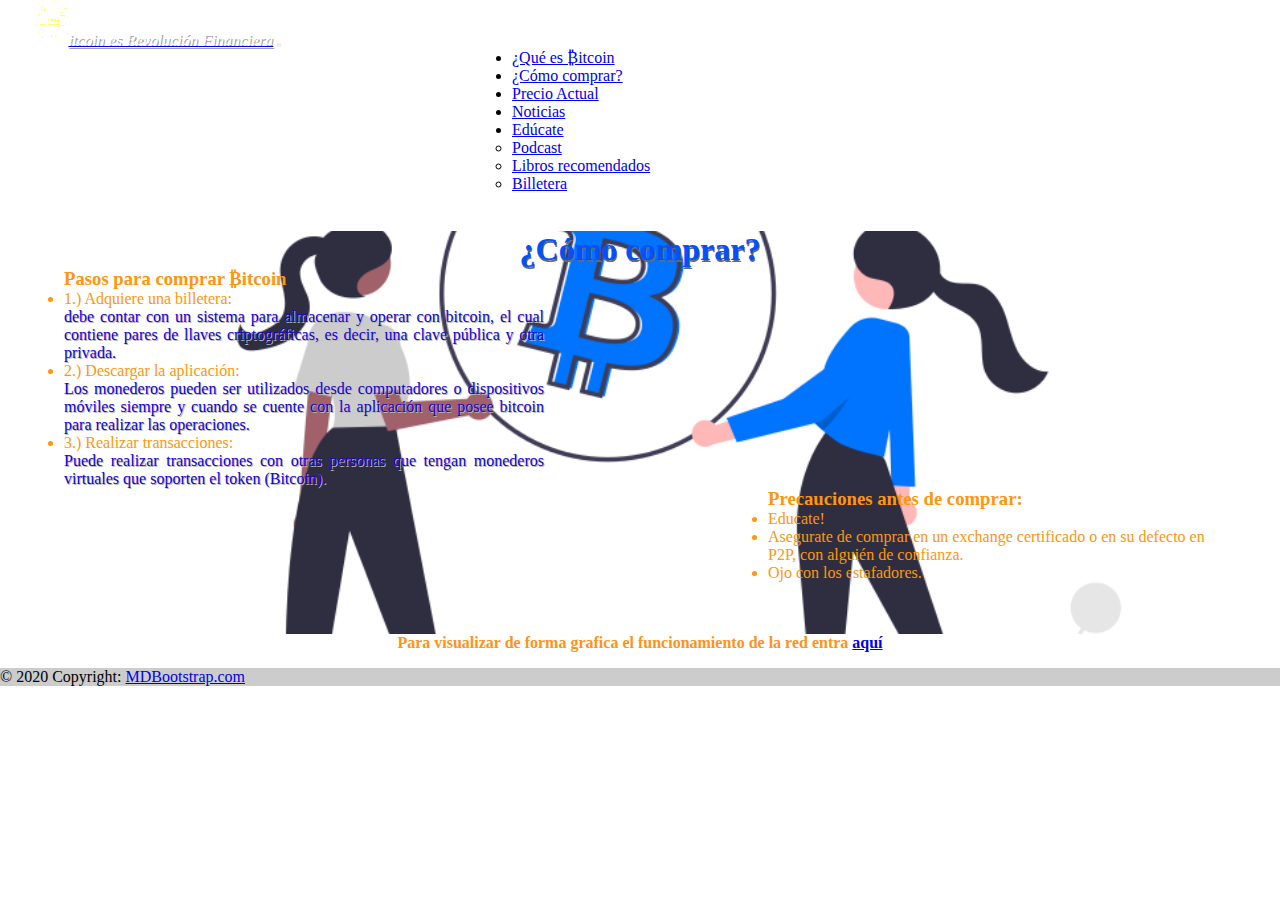
<file: comprar.html>
<!DOCTYPE html>
<html lang="en">
<head>
    <meta charset="UTF-8">
    <meta http-equiv="X-UA-Compatible" content="IE=edge">
    <meta name="viewport" content="width=device-width, initial-scale=1.0">
    <!-- icono de pestaña -->
    <link rel="shortcut icon" href="img/logoshort.png">
    <!-- estilos.css -->
    <link rel="stylesheet" href="/css/comprar.css">
    <!-- bootstrap -->
    <link href="https://cdn.jsdelivr.net/npm/bootstrap@5.1.3/dist/css/bootstrap.min.css" rel="stylesheet" integrity="sha384-1BmE4kWBq78iYhFldvKuhfTAU6auU8tT94WrHftjDbrCEXSU1oBoqyl2QvZ6jIW3" crossorigin="anonymous">
    <!-- SEO -->
    <meta name="keywords" content="bitcoin, precio, criptomonedas, blockchain, activos, digitales, comprar, vender, billetera, suramerica" >
    <meta name="description" content="bitcoin, precio, criptomonedas, blockchain, activos, digitales, comprar, vender, billetera, suramerica">
    <!-- Font h1 -->
    <link rel="preconnect" href="https://fonts.googleapis.com"> 
    <link rel="preconnect" href="https://fonts.gstatic.com" crossorigin> 
    <link href="https://fonts.googleapis.com/css2?family=Roboto:ital@1&display=swap" rel="stylesheet">
    <title>tu₿tc.com</title>
</head>
<body>
    <header>
        <nav class="navbar navbar-expand-sm bg-primary navbar-light">
            <div class="container-fluid">
              <a class="navbar-brand" href="index.html"><img src="img/btclogobar1.png" alt="logobtc" width="30px" height="45px"><i>itcoin es Revolución Financiera</i></a>
              <button class="navbar-toggler" type="button" data-bs-toggle="collapse" data-bs-target="#collapsibleNavbar">
                <span class="navbar-toggler-icon"></span>
              </button>
              <div class="collapse navbar-collapse" id="collapsibleNavbar">
                <ul class="navbar-nav">
                  <li class="nav-item">
                    <a class="nav-link" href="definebtc.html">¿Qué es ₿itcoin</a>
                  </li>
                  <li class="nav-item">
                    <a class="nav-link" href="comprar.html">¿Cómo comprar?</a>
                  </li>
                  <li class="nav-item">
                    <a class="nav-link" href="#">Precio Actual</a>
                  </li>  
                  <li class="nav-item">
                    <a class="nav-link" href="#">Noticias</a>
                  </li>
                  <li class="nav-item dropdown">
                    <a class="nav-link dropdown-toggle" href="#" role="button" data-bs-toggle="dropdown">Edúcate</a>
                    <ul class="dropdown-menu">
                      <li><a class="dropdown-item" href="#">Podcast</a></li>
                      <li><a class="dropdown-item" href="#">Libros recomendados</a></li>
                      <li><a class="dropdown-item" href="#">Billetera</a></li>
                    </ul>
                  </li>
                </ul>
              </div>
            </div>
          </nav>
          <br>
          <section id="bgComprar">
            <div class="definicion"><h1>¿Cómo comprar?</h1></div>
            <div class="hleft">
            <h3>Pasos para comprar ₿itcoin</h3>
            <ul>
                <li>
                    1.) Adquiere una billetera:
                    <p>debe contar con un sistema para almacenar y operar con bitcoin, el cual contiene pares de llaves criptográficas, es decir, una clave pública y otra privada.</p>
                </li>
                <li>
                    2.) Descargar la aplicación:
                    <p>Los monederos pueden ser utilizados desde computadores o dispositivos móviles siempre y cuando se cuente con la aplicación que posee bitcoin para realizar las operaciones.</p>
                </li>
                <li>
                    3.) Realizar transacciones:
                    <p>Puede realizar transacciones con otras personas que tengan monederos virtuales que soporten el token (Bitcoin).</p>
                </li>
            </ul>
            </div>
            <div class="hrightB">
                <h3>Precauciones antes de comprar:</h3>
                <ul>
                    <li>Educate!</li>
                    <li>Asegurate de comprar en un exchange certificado o en su defecto en P2P, con alguién de confianza.</li>
                    <li>Ojo con los estafadores.</li>
                </ul>
            </div>
            <br>
            <br>
            <h4>Para visualizar de forma grafica el funcionamiento de la red entra <a href="https://txstreet.com/v/eth-btc" target="_blank">aquí</a></h4>
        </section>
    </header>
    <footer class="bg-primary text-white text-center text-lg-start">
        <!-- Grid container -->
        <div class="container p-4 pb-0">
            <!-- Section: Social media -->
            <section class="mb-4">
              <!-- Twitter -->
              <a
                class="btn btn-primary btn-floating m-1"
                style="background-color: #5f5f5f;"
                href="#!"
                role="button"
                ><i class="fab fa-twitter"></i
              ></a>
              <!-- Linkedin -->
              <a
                class="btn btn-primary btn-floating m-1"
                style="background-color: #5f5f5f;"
                href="#!"
                role="button"
                ><i class="fab fa-linkedin-in"></i
              ></a>
              <!-- Github -->
              <a
                class="btn btn-primary btn-floating m-1"
                style="background-color: #5f5f5f;"
                href="#!"
                role="button"
                ><i class="fab fa-github"></i
              ></a>
            </section>
            <!-- Section: Social media -->
          </div>
            <!--Grid column-->
        <!-- Copyright -->
        <div class="text-center p-3" style="background-color: rgba(0, 0, 0, 0.2);">
          © 2020 Copyright:
          <a class="text-white" href="https://mdbootstrap.com/">MDBootstrap.com</a>
        </div>
        <!-- Copyright -->
      </footer>
    <!-- bootstrap bundle -->
    <script src="https://cdn.jsdelivr.net/npm/bootstrap@5.1.3/dist/js/bootstrap.bundle.min.js" integrity="sha384-ka7Sk0Gln4gmtz2MlQnikT1wXgYsOg+OMhuP+IlRH9sENBO0LRn5q+8nbTov4+1p" crossorigin="anonymous"></script>
    <!-- tag font-awesone -->
    <link rel="stylesheet" href="https://cdnjs.cloudflare.com/ajax/libs/font-awesome/6.0.0-beta3/css/all.min.css" integrity="sha512-Fo3rlrZj/k7ujTnHg4CGR2D7kSs0v4LLanw2qksYuRlEzO+tcaEPQogQ0KaoGN26/zrn20ImR1DfuLWnOo7aBA==" crossorigin="anonymous" referrerpolicy="no-referrer"/>
</body>
</html>
</file>
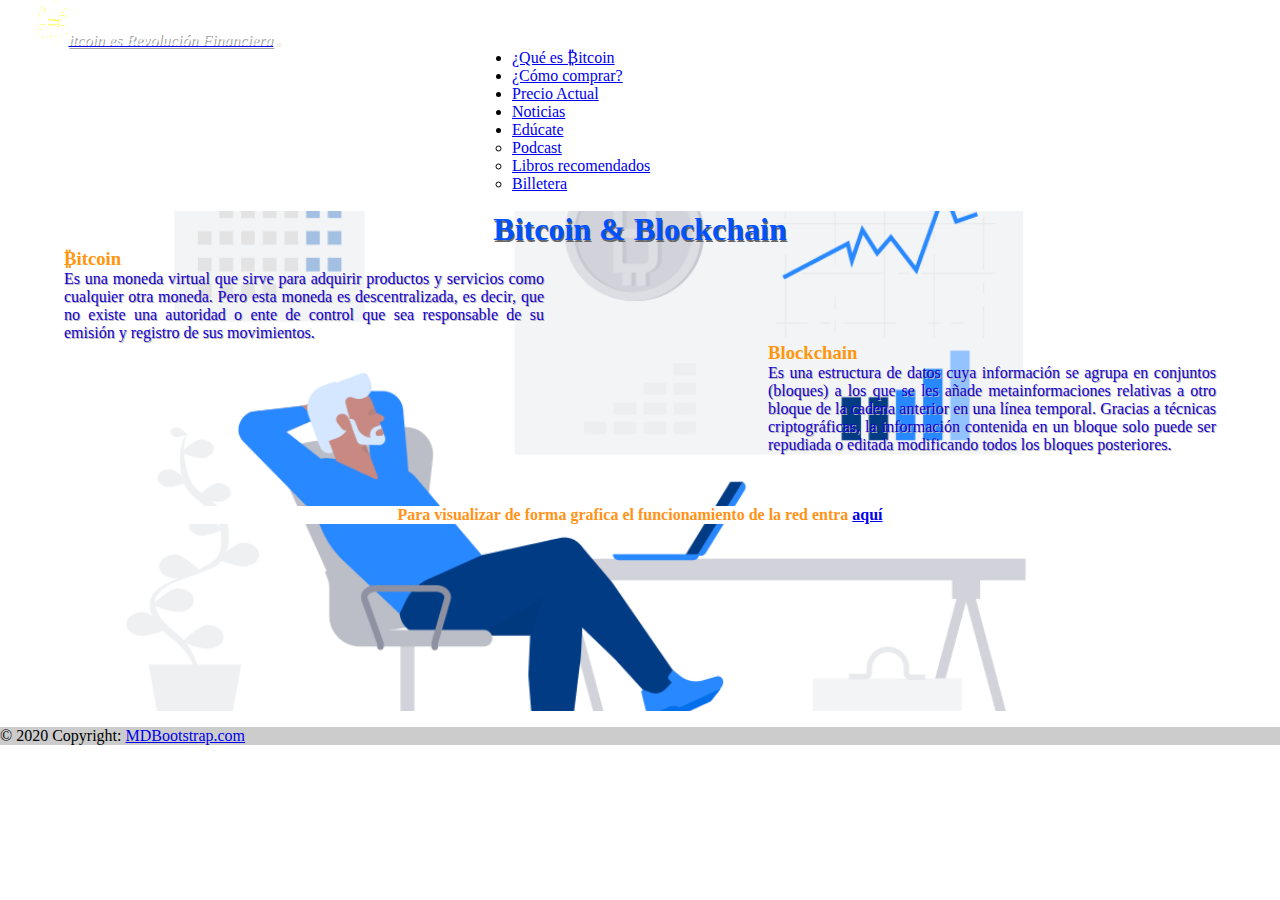
<file: definebtc.html>
<!DOCTYPE html>
<html lang="en">
<head>
    <meta charset="UTF-8">
    <meta http-equiv="X-UA-Compatible" content="IE=edge">
    <meta name="viewport" content="width=device-width, initial-scale=1.0">
    <link rel="shortcut icon" href="img/logoshort.png">
    <!-- estilos.css -->
    <link rel="stylesheet" href="/css/defstilos.css">
    <!-- bootstrap -->
    <link href="https://cdn.jsdelivr.net/npm/bootstrap@5.1.3/dist/css/bootstrap.min.css" rel="stylesheet" integrity="sha384-1BmE4kWBq78iYhFldvKuhfTAU6auU8tT94WrHftjDbrCEXSU1oBoqyl2QvZ6jIW3" crossorigin="anonymous">
    <!-- SEO -->
    <meta name="keywords" content="bitcoin, precio, criptomonedas, blockchain, activos, digitales, comprar, vender, billetera, suramerica" >
    <meta name="description" content="bitcoin, precio, criptomonedas, blockchain, activos, digitales, comprar, vender, billetera, suramerica">
    <!-- Font h1 -->
    <link rel="preconnect" href="https://fonts.googleapis.com"> 
    <link rel="preconnect" href="https://fonts.gstatic.com" crossorigin> 
    <link href="https://fonts.googleapis.com/css2?family=Roboto:ital@1&display=swap" rel="stylesheet">
    <title>tu₿tc.com</title>
</head>
<body>
    <header>
        <nav class="navbar navbar-expand-sm bg-primary navbar-light">
            <div class="container-fluid">
              <a class="navbar-brand" href="index.html"><img src="img/btclogobar1.png" alt="logobtc" width="30px" height="45px"><i>itcoin es Revolución Financiera</i></a>
              <button class="navbar-toggler" type="button" data-bs-toggle="collapse" data-bs-target="#collapsibleNavbar">
                <span class="navbar-toggler-icon"></span>
              </button>
              <div class="collapse navbar-collapse" id="collapsibleNavbar">
                <ul class="navbar-nav">
                  <li class="nav-item">
                    <a class="nav-link" href="definebtc.html">¿Qué es ₿itcoin</a>
                  </li>
                  <li class="nav-item">
                    <a class="nav-link" href="comprar.html">¿Cómo comprar?</a>
                  </li>
                  <li class="nav-item">
                    <a class="nav-link" href="#">Precio Actual</a>
                  </li>  
                  <li class="nav-item">
                    <a class="nav-link" href="#">Noticias</a>
                  </li>
                  <li class="nav-item dropdown">
                    <a class="nav-link dropdown-toggle" href="#" role="button" data-bs-toggle="dropdown">Edúcate</a>
                    <ul class="dropdown-menu">
                      <li><a class="dropdown-item" href="#">Podcast</a></li>
                      <li><a class="dropdown-item" href="#">Libros recomendados</a></li>
                      <li><a class="dropdown-item" href="#">Billetera</a></li>
                    </ul>
                  </li>
                </ul>
              </div>
            </div>
          </nav>
          <br>
          <section id="qesbtc">
            <div class="definicion"><h1>Bitcoin & Blockchain</h1></div>
            <div class="hleft">
            <h3>₿itcoin</h3>
            <p>Es una moneda virtual
            que sirve para adquirir productos y servicios como cualquier otra moneda.
            Pero esta moneda es descentralizada, es decir, que no existe una autoridad o ente de control que sea responsable de su emisión y registro de sus movimientos.    </p>
            </div>
            <div class="hrightB">
                <h3>Blockchain</h3>
                <p>Es una estructura de datos cuya información se agrupa en conjuntos (bloques) a los que se les añade metainformaciones relativas a otro bloque de la cadena anterior en una línea temporal. Gracias a técnicas criptográficas, la información contenida en un bloque solo puede ser repudiada o editada modificando todos los bloques posteriores.</p>
            </div>
            <br>
            <br>
            <h4>Para visualizar de forma grafica el funcionamiento de la red entra <a href="https://txstreet.com/v/eth-btc" target="_blank">aquí</a></h4>
        </section>
    </header>
    <footer class="bg-primary text-white text-center text-lg-start">
        <!-- Grid container -->
        <div class="container p-4 pb-0">
            <!-- Section: Social media -->
            <section class="mb-4">
              <!-- Twitter -->
              <a
                class="btn btn-primary btn-floating m-1"
                style="background-color: #5f5f5f;"
                href="#!"
                role="button"
                ><i class="fab fa-twitter"></i
              ></a>
              <!-- Linkedin -->
              <a
                class="btn btn-primary btn-floating m-1"
                style="background-color: #5f5f5f;"
                href="#!"
                role="button"
                ><i class="fab fa-linkedin-in"></i
              ></a>
              <!-- Github -->
              <a
                class="btn btn-primary btn-floating m-1"
                style="background-color: #5f5f5f;"
                href="#!"
                role="button"
                ><i class="fab fa-github"></i
              ></a>
            </section>
            <!-- Section: Social media -->
          </div>
            <!--Grid column-->
        <!-- Copyright -->
        <div class="text-center p-3" style="background-color: rgba(0, 0, 0, 0.2);">
          © 2020 Copyright:
          <a class="text-white" href="https://mdbootstrap.com/">MDBootstrap.com</a>
        </div>
        <!-- Copyright -->
      </footer>
    <!-- bootstrap bundle -->
    <script src="https://cdn.jsdelivr.net/npm/bootstrap@5.1.3/dist/js/bootstrap.bundle.min.js" integrity="sha384-ka7Sk0Gln4gmtz2MlQnikT1wXgYsOg+OMhuP+IlRH9sENBO0LRn5q+8nbTov4+1p" crossorigin="anonymous"></script>
    <!-- tag font-awesone -->
    <link rel="stylesheet" href="https://cdnjs.cloudflare.com/ajax/libs/font-awesome/6.0.0-beta3/css/all.min.css" integrity="sha512-Fo3rlrZj/k7ujTnHg4CGR2D7kSs0v4LLanw2qksYuRlEzO+tcaEPQogQ0KaoGN26/zrn20ImR1DfuLWnOo7aBA==" crossorigin="anonymous" referrerpolicy="no-referrer"/>
</body>
</html>
</file>
<file: css/comprar.css>
* {
    margin: 0;
    padding: 0%;
    box-sizing: border-box;
}

body {
    overflow-x: hidden;
}

/* nav bar letf*/
.navbar-brand {
    margin-left: 3%;
    align-items: 40px;
}
.navbar-brand img {
    filter: saturate(100);
    filter: sepia(90);
    filter: contrast(100);
    border: 2px;
}
.navbar-brand i {
    color: rgb(255, 255, 255);
    text-shadow: 1px 2px rgb(160, 160, 160);
}

/* nav bar rigth */
.navbar-nav {
    margin-left: 40%;
}

#qesbtc {
    width: 100%;
    height: 500px;
    display: flex;
    display: table-row;
    background-image: url(/img/urban-931.png);
    background-size: cover;
    background-position: left;
    z-index: 3;
}

.definicion h1 {
    text-align: center;
    color: rgb(0, 81, 255);
    text-shadow: 1px 2px rgb(104, 104, 104);
}
.hleft{
    margin-right: 20%;
    color: rgb(255, 150, 13);
    margin-left: 5%;
}
.hleft p {
    text-align: justify;
    color: rgb(21, 0, 209);
    text-shadow: 1px 1px rgb(182, 182, 182);
    width: 50%;
}
   
.hrightB {
    margin-left: 60%;
    color: rgb(255, 150, 13);
    margin-right: 5%;
}
.hrightB p {
    text-align: justify;
    color: rgb(21, 0, 209);
    text-shadow: 1px 1px rgb(182, 182, 182);
    width: auto;
}

h4 {
    color:#ff9318;
/*     text-shadow: 1px 1px rgb(240, 240, 240); */
    background-color: white;
    text-align: center;
    margin: 1rem;
}


/* footer */
footer {
    margin-bottom: 0%;
} 
.mb-4 {
    margin: 1rem;
}

footer .container{
    justify-items: center;
}

#bgComprar {
    background-image:url(/img/comprabtc.png);
    background-size: cover;
    background-position: left;
    margin-top: 20px;
}


@media screen and (max-width: 800px) {
    .navbar {
    width: 500px;
}
.navbar-brand {
    margin-left: 1%;
    align-items: auto;
}
.navbar-brand img {
    filter: saturate(100);
    filter: sepia(90);
    filter: contrast(100);
    border: 2px;
}
#qesbtc {
    background-color: rgb(235, 241, 252);
}
.definicion h1 {
    text-align: center justify;
    color: rgb(34, 34, 34);
    text-shadow: 1px 2px rgb(255, 135, 65);
}
.hleft{
    color: rgb(255, 150, 13);
    margin-left: 5%;
    margin-right: 7%;
}
.hleft p {
    text-align: justify;
    color: rgb(21, 0, 209);
    text-shadow: 1px 1px rgb(182, 182, 182);
    width: auto;
}
.hrightB{
    color: rgb(255, 150, 13);
    margin-left: 5%;
    margin-right: 7%;
}
.hrightB p {
    text-align: justify;
    color: rgb(21, 0, 209);
    text-shadow: 1px 1px rgb(182, 182, 182);
    width: auto;
}
}




@media screen and (max-width: 400px) {
    .navbar {
        width: 400px;
    }
    .navbar-brand {
        margin-left: 1%;
        align-items: auto;
    }
    .navbar-brand img {
        filter: saturate(100);
        filter: sepia(90);
        filter: contrast(100);
        border: 2px;
    }
    .navbar-brand i {
        font-size: 15px;
        color: rgb(49, 49, 49);
        text-shadow: 1px 2px rgb(155, 155, 155);
        background-color: rgb(255, 174, 0);
    }
    
    #bgComprar {
        background-image:url(/img/comprabtc.png);
        background-size: cover;
        background-position: center;
        width: 360px;
    }

    #bgComprar {
        background-color: rgb(255, 253, 205);
        width: 390px;
    }
    .definicion h1 {
        text-align: center justify;
        font-size: 20px;
        color: rgb(0, 89, 255);
        text-shadow: 1px 2px rgb(187, 187, 187);
    }
    .hleft{
        color: rgb(0, 89, 255);
        margin-left: 1%;
        margin-right: 1%;
        font-size: 12px;
        text-align: justify;
        width: 97%;
    }
    .hleft p {
        text-align: justify;
        text-size-adjust: inherit;
        color: rgb(46, 46, 46);
        margin-left: 1%;
        margin-right: 1%;
        font-size: 13px;
        text-align: justify;
        width: 100%;
    }
    .hrightB{
        color: rgb(0, 89, 255);
        margin-left: 1%;
        margin-right: 1%;
        font-size: 12px;
        text-align: justify;
        width: 97%;
    }
    .hrightB p {
        text-align: justify;
        color: rgb(46, 46, 46);
        text-shadow: 1px 1px rgb(182, 182, 182);
        margin-left: 1%;
        margin-right: 1%;
        font-size: 13px;
        text-align: justify;
        width: 100%;
        overflow: hidden;
    }
}
</file>
<file: css/defstilos.css>
* {
    margin: 0;
    padding: 0%;
    box-sizing: border-box;
}

body {
    overflow-x: hidden;
}

/* nav bar letf*/
.navbar-brand {
    margin-left: 3%;
    align-items: 40px;
}
.navbar-brand img {
    filter: saturate(100);
    filter: sepia(90);
    filter: contrast(100);
    border: 2px;
}
.navbar-brand i {
    color: rgb(255, 255, 255);
    text-shadow: 1px 2px rgb(160, 160, 160);
}

/* nav bar rigth */
.navbar-nav {
    margin-left: 40%;
}

#qesbtc {
    width: 100%;
    height: 500px;
    display: flex;
    display: table-row;
    background-image: url(/img/urban-931.png);
    background-size: cover;
    background-position: left;
    z-index: 3;
}

.definicion h1 {
    text-align: center;
    color: rgb(0, 81, 255);
    text-shadow: 1px 2px rgb(104, 104, 104);
}
.hleft{
    margin-right: 20%;
    color: rgb(255, 150, 13);
    margin-left: 5%;
}
.hleft p {
    text-align: justify;
    color: rgb(21, 0, 209);
    text-shadow: 1px 1px rgb(182, 182, 182);
    width: 50%;
}
   
.hrightB {
    margin-left: 60%;
    color: rgb(255, 150, 13);
    margin-right: 5%;
}
.hrightB p {
    text-align: justify;
    color: rgb(21, 0, 209);
    text-shadow: 1px 1px rgb(182, 182, 182);
    width: auto;
}

h4 {
    color:#ff9318;
/*     text-shadow: 1px 1px rgb(240, 240, 240); */
    background-color: white;
    text-align: center;
    margin: 1rem;
}


/* footer */
footer {
    margin-bottom: 0%;
} 
.mb-4 {
    margin: 1rem;
}

footer .container{
    justify-items: center;
}


@media screen and (max-width: 980px) {
    .navbar {
    width: 620px;
}
.navbar-brand {
    margin-left: 1%;
    align-items: auto;
}
.navbar-brand img {
    filter: saturate(100);
    filter: sepia(90);
    filter: contrast(100);
    border: 2px;
}
#qesbtc {
    background-color: rgb(235, 241, 252);
}
.definicion h1 {
    text-align: center justify;
    color: rgb(34, 34, 34);
    text-shadow: 1px 2px rgb(255, 135, 65);
}
.hleft{
    color: rgb(255, 150, 13);
    margin-left: 5%;
    margin-right: 7%;
}
.hleft p {
    text-align: justify;
    color: rgb(21, 0, 209);
    text-shadow: 1px 1px rgb(182, 182, 182);
    width: auto;
}
.hrightB{
    color: rgb(255, 150, 13);
    margin-left: 5%;
    margin-right: 7%;
}
.hrightB p {
    text-align: justify;
    color: rgb(21, 0, 209);
    text-shadow: 1px 1px rgb(182, 182, 182);
    width: auto;
}
}




/* media queris */
@media screen and (max-width: 800px) {
        .navbar {
        width: 500px;
    }
    .navbar-brand {
        margin-left: 1%;
        align-items: auto;
    }
    .navbar-brand img {
        filter: saturate(100);
        filter: sepia(90);
        filter: contrast(100);
        border: 2px;
    }
    #qesbtc {
        background-color: rgb(235, 241, 252);
    }
    .definicion h1 {
        text-align: center justify;
        color: rgb(34, 34, 34);
        text-shadow: 1px 2px rgb(255, 135, 65);
    }
    .hleft{
        color: rgb(255, 150, 13);
        margin-left: 5%;
        margin-right: 7%;
    }
    .hleft p {
        text-align: justify;
        color: rgb(21, 0, 209);
        text-shadow: 1px 1px rgb(182, 182, 182);
        width: auto;
    }
    .hrightB{
        color: rgb(255, 150, 13);
        margin-left: 5%;
        margin-right: 7%;
    }
    .hrightB p {
        text-align: justify;
        color: rgb(21, 0, 209);
        text-shadow: 1px 1px rgb(182, 182, 182);
        width: auto;
    }
}

@media screen and (max-width: 400px) {
    .navbar {
        width: 400px;
    }
    .navbar-brand {
        margin-left: 1%;
        align-items: auto;
    }
    .navbar-brand img {
        filter: saturate(100);
        filter: sepia(90);
        filter: contrast(100);
        border: 2px;
    }
    .navbar-brand i {
        font-size: 15px;
        color: rgb(49, 49, 49);
        text-shadow: 1px 2px rgb(155, 155, 155);
        background-color: rgb(255, 174, 0);
    }
    
    #qesbtc {
        background-image:url(/img/urban-931.png);
        background-size: cover;
        background-position: center;
        width: 360px;
    }

    #qesbtc {
        background-color: rgb(255, 254, 218);
        width: 390px;
    }
    .definicion h1 {
        text-align: center justify;
        font-size: 20px;
        color: rgb(0, 89, 255);
        text-shadow: 1px 2px rgb(187, 187, 187);
    }
    .hleft{
        color: rgb(0, 89, 255);
        margin-left: 1%;
        margin-right: 1%;
        font-size: 12px;
        text-align: justify;
        width: 97%;
    }
    .hleft p {
        text-align: justify;
        text-size-adjust: inherit;
        color: rgb(46, 46, 46);
        margin-left: 1%;
        margin-right: 1%;
        font-size: 13px;
        text-align: justify;
        width: 100%;
    }
    .hrightB{
        color: rgb(0, 89, 255);
        margin-left: 1%;
        margin-right: 1%;
        font-size: 12px;
        text-align: justify;
        width: 97%;
    }
    .hrightB p {
        text-align: justify;
        color: rgb(46, 46, 46);
        text-shadow: 1px 1px rgb(182, 182, 182);
        margin-left: 1%;
        margin-right: 1%;
        font-size: 13px;
        text-align: justify;
        width: 100%;
        overflow: hidden;
    }
}
</file>
